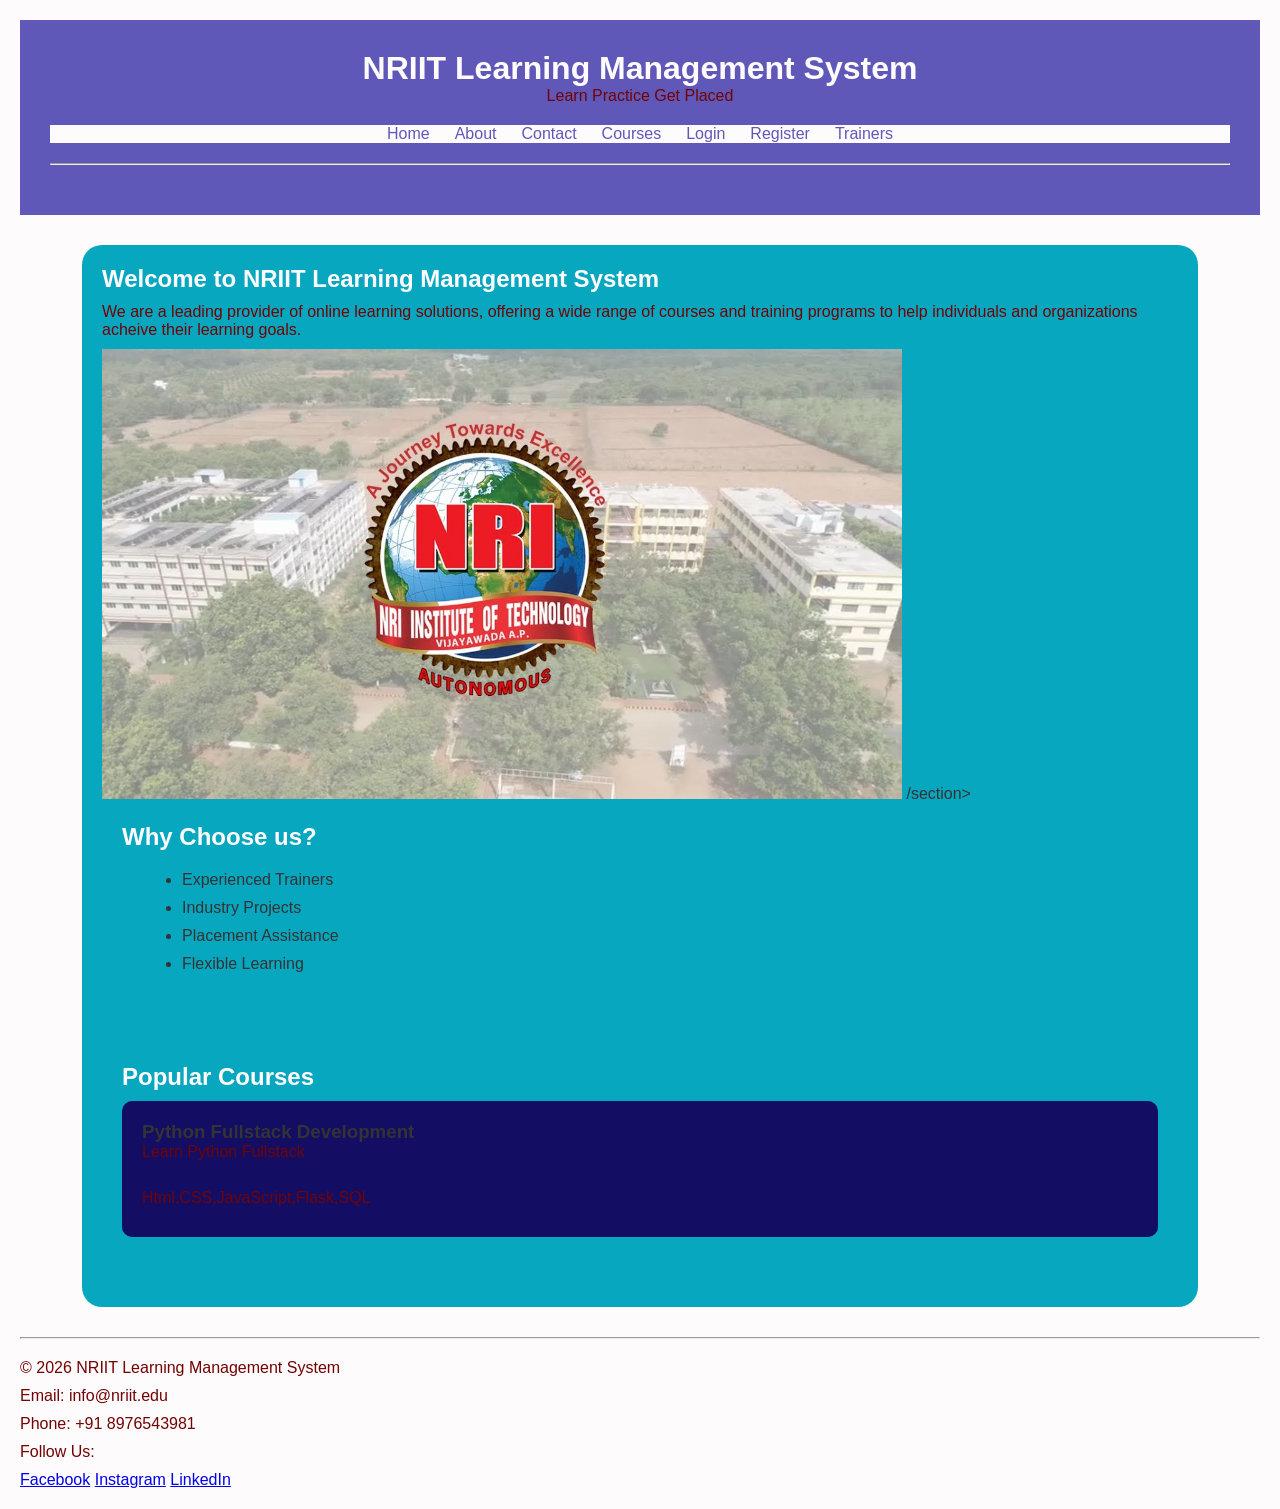
<file: index.html>
<!DOCTYPE html>
<html lang="en">
<head>
    <meta charset="UTF-8">
    <meta name="viewport" content="width=device-width, initial-scale=1.0">
    <link rel="stylesheet" href="css/style.css">
    <title>Python Fullstack</title>
</head>
<body>
    <header>
    <h1>NRIIT Learning Management System</h1>
    <p>Learn Practice Get Placed</p>
    <nav>
        <a href="index.html">Home</a>
        <a href="about.html">About</a>
        <a href="contact.html">Contact</a>
        <a href="courses.html">Courses</a>
        <a href="login.html">Login</a>
        <a href="register.html">Register</a>
        <a href="trainers.html">Trainers</a>
    </nav>
    <hr>
    </header>
    <main>
        <section>
            <h2>Welcome to NRIIT Learning Management System</h2>
            <p>We are a leading provider of online learning solutions, offering a wide range of courses and training programs to help individuals and organizations acheive their learning goals.</p>
            <img src="images/image.png" alt="Baneer"width="800">      
            /section>
            <section>
                <h2>Why Choose us?</h2>
            <ul>
                    <li>Experienced Trainers</li>
                    <li>Industry Projects</li>
                    <li>Placement Assistance</li>
                    <li>Flexible Learning</li>
        </ul>    
            </section>
            <section>
                <h2>Popular Courses</h2>
                <article>
                    <h3>Python Fullstack Development</h3>
                    <p> Learn Python Fullstack</p><br>
                    <p>
                         Html,CSS,JavaScript,Flask,SQL
                    </p>
                </article>
            </section>
        </main>
        <footer>
        <hr>
        <p>&copy; 2026 NRIIT Learning Management System</p>
        <p>Email: info@nriit.edu</p>
        <p>Phone: +91 8976543981</p>
        <P>Follow Us:</P>
        <a href="#">Facebook</a>
        <a href="#">Instagram</a>
        <a href="#">LinkedIn</a>    
    </footer>
    <script src="js/script.js"></script>
</body>
</html>
</file>
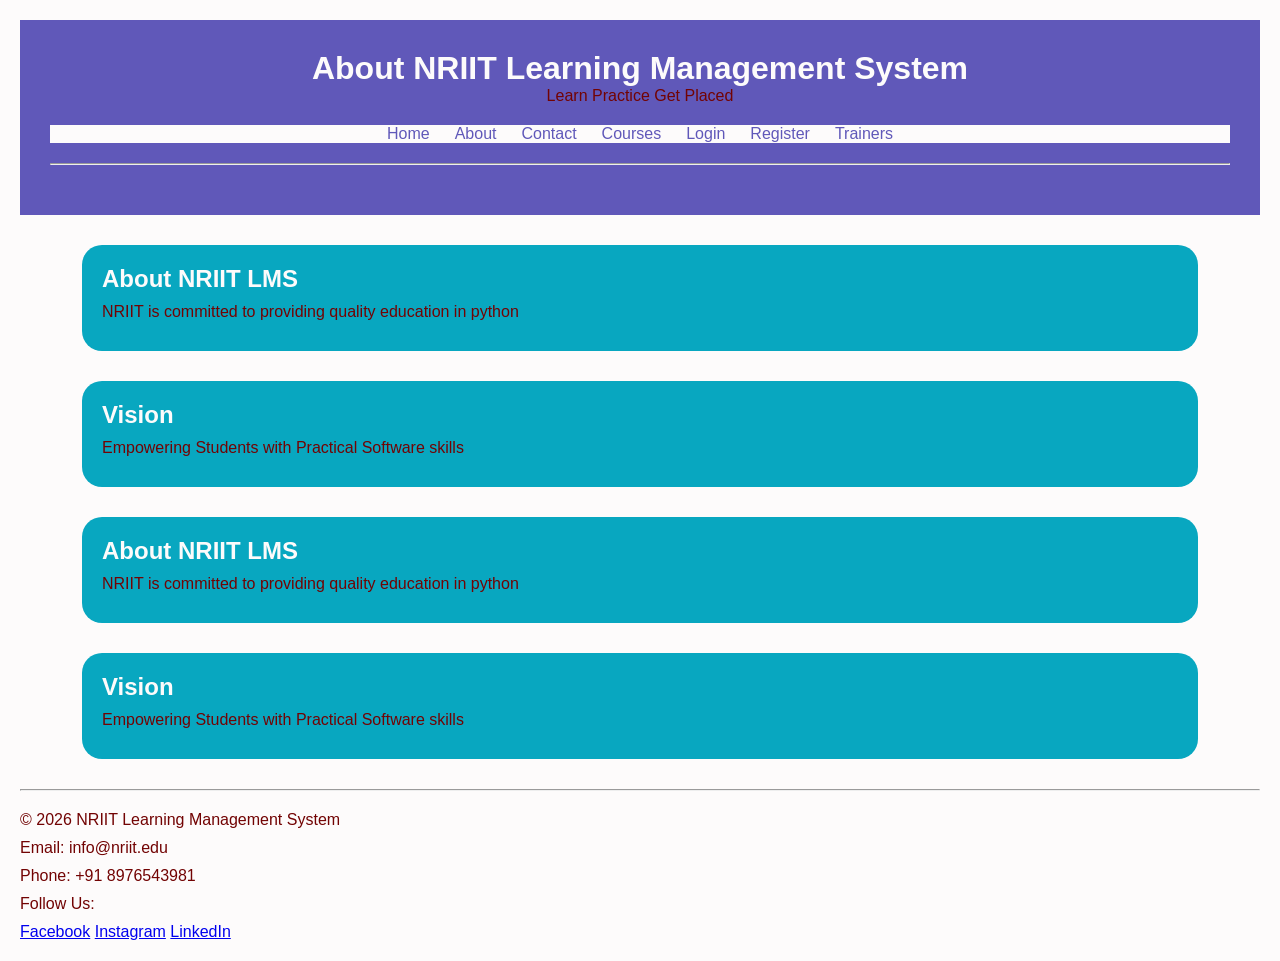
<file: about.html>
<!DOCTYPE html>
<html lang="en">
<head>
    <meta charset="UTF-8">
    <meta name="viewport" content="width=device-width, initial-scale=1.0">
    <link rel="stylesheet" href="css/style.css">
    <title>About page</title>
</head>
<body>
    <header>
    <h1>About NRIIT Learning Management System</h1>
    <p>Learn Practice Get Placed</p>
    <nav>
        <a href="index.html">Home</a>
        <a href="about.html">About</a>
        <a href="contact.html">Contact</a>
        <a href="courses.html">Courses</a>
        <a href="login.html">Login</a>
        <a href="register.html">Register</a>
        <a href="trainers.html">Trainers</a>
    </nav>
    <hr>
    </header>
    <main>
        <section>
            <h2>About NRIIT LMS</h2>
            <p>NRIIT is committed to providing quality education in python</p>
        </section>
        <section>
            <h2>Vision</h2>
            <p>Empowering Students with Practical Software skills</p>
        </section>
    </main>
    <main>
        <section>
            <h2>About NRIIT LMS</h2>
            <p>NRIIT is committed to providing quality education in python</p>
        </section>
        <section>
            <h2>Vision</h2>
            <p>Empowering Students with Practical Software skills</p>
        </section>
    </main>
    <footer>
        <hr>
        <p>&copy; 2026 NRIIT Learning Management System</p>
        <p>Email: info@nriit.edu</p>
        <p>Phone: +91 8976543981</p>
        <P>Follow Us:</P>
        <a href="#">Facebook</a>
        <a href="#">Instagram</a>
        <a href="#">LinkedIn</a>    
    </footer>
    <script src="js/script.js"></script>
    
</body>
</html>
</file>
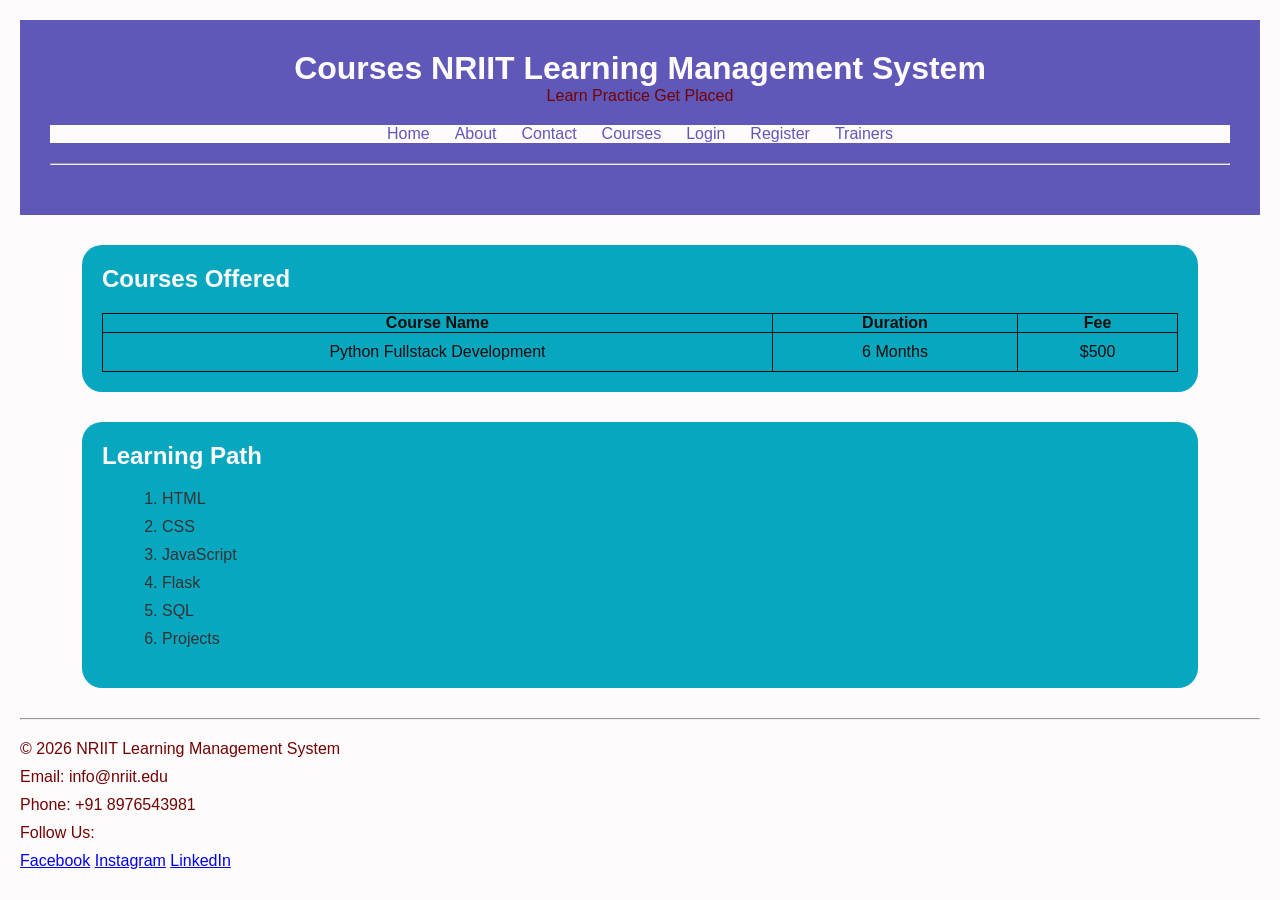
<file: courses.html>
<!DOCTYPE html>
<html lang="en">
<head>
    <meta charset="UTF-8">
    <meta name="viewport" content="width=device-width, initial-scale=1.0">
    <link rel="stylesheet" href="css/style.css">
    <title>Courses page</title>
</head>
<body>
    <header>
    <h1>Courses NRIIT Learning Management System</h1>
    <p>Learn Practice Get Placed</p>
    <nav>
        <a href="index.html">Home</a>
        <a href="about.html">About</a>
        <a href="contact.html">Contact</a>
        <a href="courses.html">Courses</a>
        <a href="login.html">Login</a>
        <a href="register.html">Register</a>
        <a href="trainers.html">Trainers</a>
    </nav>
    <hr>
    </header>
    <main>
        <section>
            <h2>Courses Offered</h2>
            <table border="1" cellpadding="10">
                <tr>
                    <th>Course Name</th>
                    <th>Duration</th>
                    <th>Fee</th>
                </tr>
                <tr>
                    <td>Python Fullstack Development</td>
                    <td>6 Months</td>
                    <td>$500</td>
                </tr>
            </table>
        </section>
        <section>
            <h2>Learning Path</h2>
            <ol>
                <li>HTML</li>
                <li>CSS</li>
                <li>JavaScript</li>
                <li>Flask</li>
                <li>SQL</li>
                <li>Projects</li>
            </ol>
        </section>
    </main>
    <footer>
        <hr>
        <p>&copy; 2026 NRIIT Learning Management System</p>
        <p>Email: info@nriit.edu</p>
        <p>Phone: +91 8976543981</p>
        <P>Follow Us:</P>
        <a href="#">Facebook</a>
        <a href="#">Instagram</a>
        <a href="#">LinkedIn</a>    
    </footer>
    <script src="js/script.js"></script>
    
</body>
</html>
</file>
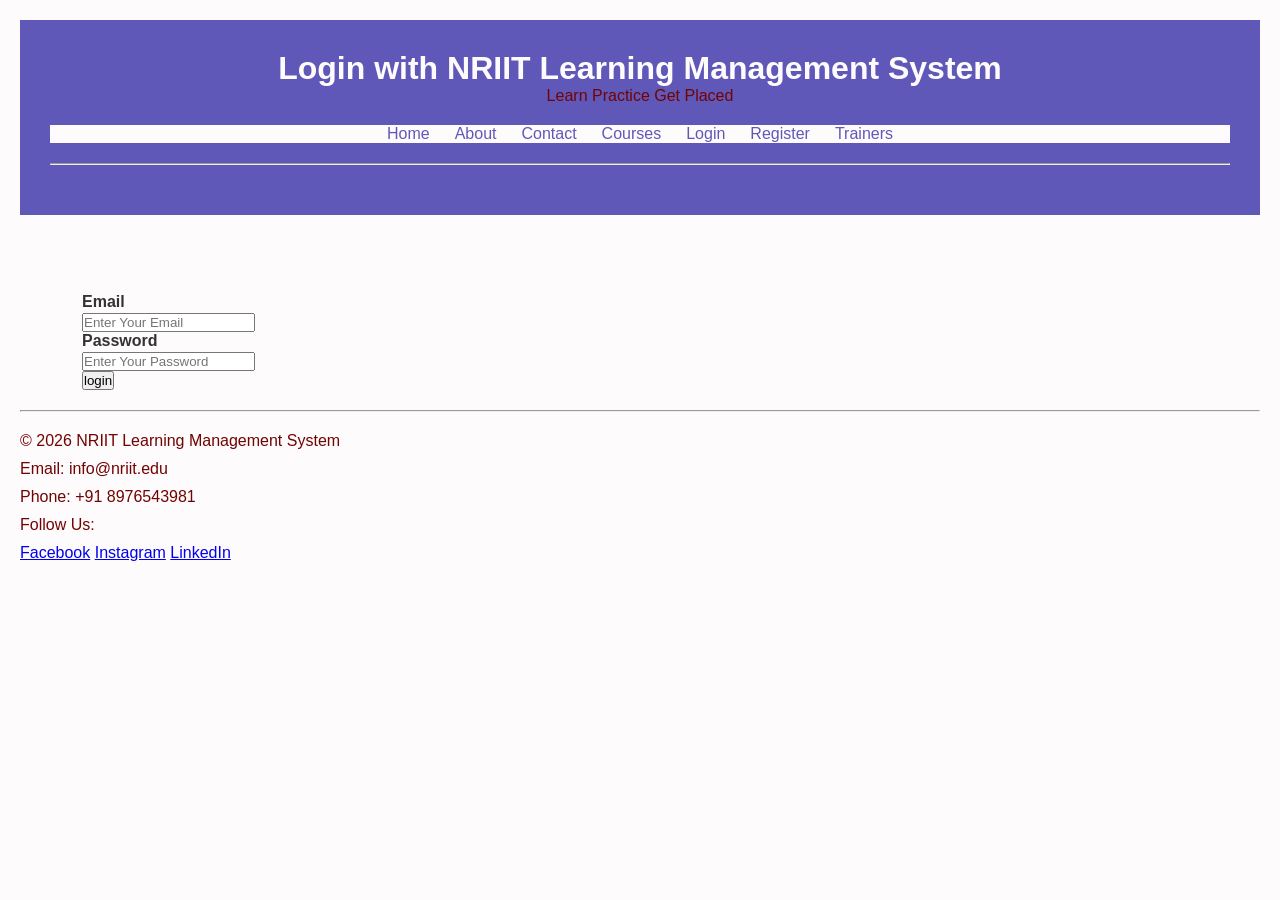
<file: login.html>
<!DOCTYPE html>
<html lang="en">
<head>
    <meta charset="UTF-8">
    <meta name="viewport" content="width=device-width, initial-scale=1.0">
    <link rel="stylesheet" href="css/style.css">
    <title>Login page</title>
</head>
<body>
    <header>
    <h1>Login with NRIIT Learning Management System</h1>
    <p>Learn Practice Get Placed</p>
    <nav>
        <a href="index.html">Home</a>
        <a href="about.html">About</a>
        <a href="contact.html">Contact</a>
        <a href="courses.html">Courses</a>
        <a href="login.html">Login</a>
        <a href="register.html">Register</a>
        <a href="trainers.html">Trainers</a>
    </nav>
    <hr>
    </header>
    <main>
        <h2>Student Login</h2>
        <form>
            <label>Email</label>
            <input type="email"
            placeholder="Enter Your Email"<br><br>
            <label>Password</label>
            <input type="password"
            placeholder="Enter Your Password"<br><br>
            <input type="Submit"
            value="login">
        </form>
    </main>
    <footer>
        <hr>
        <p>&copy; 2026 NRIIT Learning Management System</p>
        <p>Email: info@nriit.edu</p>
        <p>Phone: +91 8976543981</p>
        <P>Follow Us:</P>
        <a href="#">Facebook</a>
        <a href="#">Instagram</a>
        <a href="#">LinkedIn</a>    
    </footer>
    <script src="js/script.js"></script>
    
    
    
    
</body>
</html>
</file>
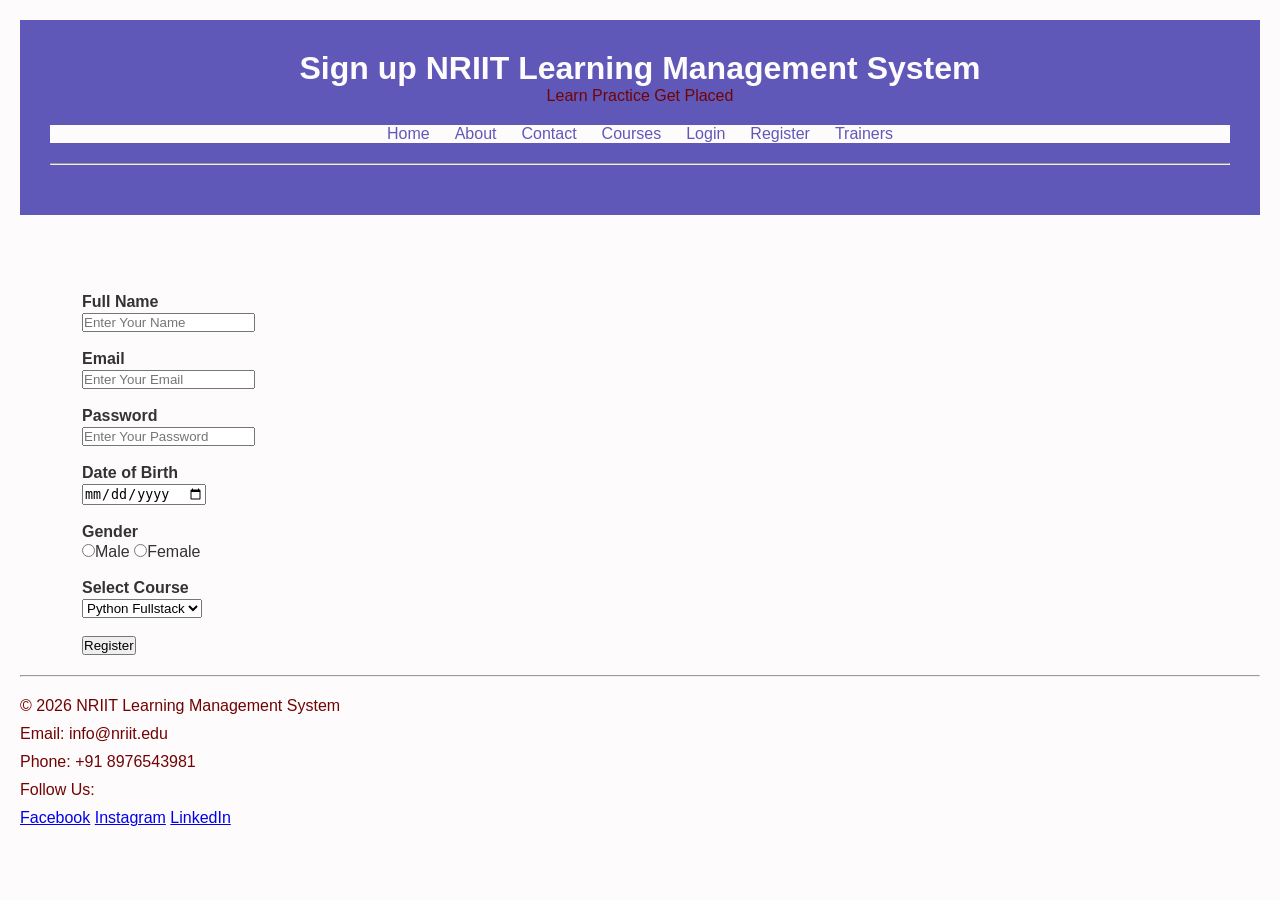
<file: register.html>
<!DOCTYPE html>
<html lang="en">
<head>
    <meta charset="UTF-8">
    <meta name="viewport" content="width=device-width, initial-scale=1.0">
    <link rel="stylesheet" href="css/style.css">
    <title>Register page</title>
</head>
<body>
    <header>
    <h1>Sign up NRIIT Learning Management System</h1>
    <p>Learn Practice Get Placed</p>
    <nav>
        <a href="index.html">Home</a>
        <a href="about.html">About</a>
        <a href="contact.html">Contact</a>
        <a href="courses.html">Courses</a>
        <a href="login.html">Login</a>
        <a href="register.html">Register</a>
        <a href="trainers.html">Trainers</a>
    </nav>
    <hr>
    </header>
    <main>
        <h2>Student Registration</h2>
        <form>
            <label>Full Name</label>
            <input type="text" placeholder="Enter Your Name"><br><br>
            <label>Email</label>
            <input type="email" placeholder="Enter Your Email"><br><br>
            <label>Password</label>
            <input type="password" placeholder="Enter Your Password"><br><br>
            <label>Date of Birth</label>
            <input type="date"><br><br>
            <label>Gender</label>
            <input type="radio" name="gender"
            value="male">Male
            <input type="radio" name="gender"
            value="female">Female
            <br><br>
            <label>Select Course</label>
            <select>
                <option>Python Fullstack</option>
                <option>Java Fullstack</option>
                <option>Data Science</option>
                </select>
                <br><br>
                <input type="Submit"
                value="Register">
            </select>
        </form>
    </main>
    <footer>
        <hr>
        <p>&copy; 2026 NRIIT Learning Management System</p>
        <p>Email: info@nriit.edu</p>
        <p>Phone: +91 8976543981</p>
        <P>Follow Us:</P>
        <a href="#">Facebook</a>
        <a href="#">Instagram</a>
        <a href="#">LinkedIn</a>    
    </footer>
    <script src="js/script.js"></script>
</body>
</html>
</file>
<file: css/style.css>
*{
    margin: 0;
    padding: 0;
    box-sizing: border-box;
}
body{
    font-family: Arial, Helvetica, sans-serifsans-serif;
    line-height: 1.;
    background-color:  #fdfbfb;
    color:  #333;
    padding: 20px;
}
header{
    background-color:  #6058b9;
    color: #fdfbfb;
    padding:30px;
    text-align:center;
}
hr{
    margin: 20px 0;
}
nav{
    background-color: #fdfbfb;
    justify-content: center;
    gap: 25px;
    margin-top: 20px;
    flex-wrap: wrap;
    display: flex;
}
nav a{
    color:  #6058b9;
    text-decoration: none;
    font-weight:100;
}

nav a:hover{ 
    color:  #08a7c0;
}
main{
    margin:auto;
    width: 90%;
    margin-top: 30px;
}
section{
    margin-bottom:30px;
    background-color:   #08a7c0;
    padding: 20px;
    border-radius: 20px;
}
h2{
    color:  #fdfbfb;
    margin-bottom: 10px;
}
p{
    color:  #720303;
    margin-bottom: 10px;
}
.banner{
    width: 60%;
    display: block;
    margin: 20px auto;
    border-radius: 10px;
}
ul{
    list-style-type: disc;
    margin-left:50px;
    padding:10px;
}
li{
    margin-bottom: 10px;
}
article{
    background-color:  #130d64;

    padding: 20px;
    border-radius: 10px;
}
article:hover{
    background-color:  #85a79c;
}
table{
    width: 100%;
    border-collapse: collapse;
    margin-top: 20px;
    color:  #120d0d;
}
td{
    padding: 10px;
    text-align: center;
}
table, th, td {
    border: 1px solid #120d0d;
}
tr:hover{
    background-color:  #949da8;
}
ol{
    margin-left: 50px;
    padding: 10px;
}
ol li{
    margin-bottom: 10px;
}
form {
    margin-top: 20px;
}

label {
    display: block;
    margin-bottom: 2px;
    font-weight: bold;
}
input:not([type="submit"]):not
([type="radio"]) {
    width: 100%;
    padding: 5px;
    margin-bottom: 10px;
    border: 1px solid  #ccc;
    border-radius: 4px;
    font-size: 10px;
}
</file>
